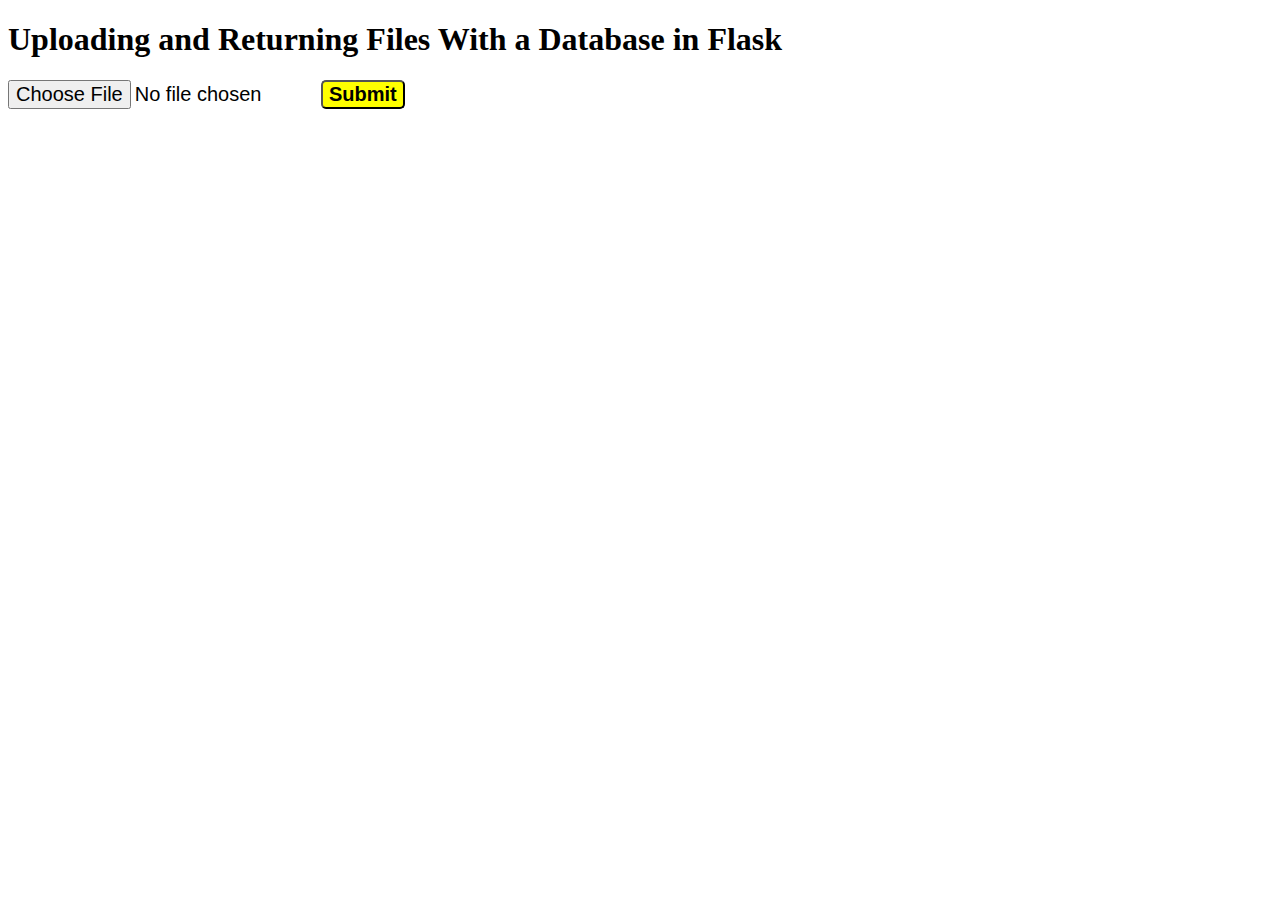
<file: file_Upload_download_sqllite3/templates/index.html>
<!DOCTYPE html>
<html lang="en">
<head>
	<meta charset="UTF-8">
	<meta http-equiv="X-UA-Compatible" content="IE=edge">
	<meta name="viewport" content="width=device-width, initial-scale=1.0">
	<title>File Upload Example</title>
	<style>
	.ok{

		font-size: 20px;
	}
	.op{
		font-size: 20px;
		margin-left: -70px;
		font-weight: bold;
		background-color: yellow;
		border-radius: 5px;
		cursor: pointer;
	}


	</style>
</head>
<body>
	<div class="center">
		<h1> Uploading and Returning Files With a Database in Flask </h1>
		<form method="POST" action="/" enctype="multipart/form-data">
			<input class="ok" type="file" name="file">
			<button class="op">Submit</button>
		</form>
	</div>

</body>
</html>
</file>
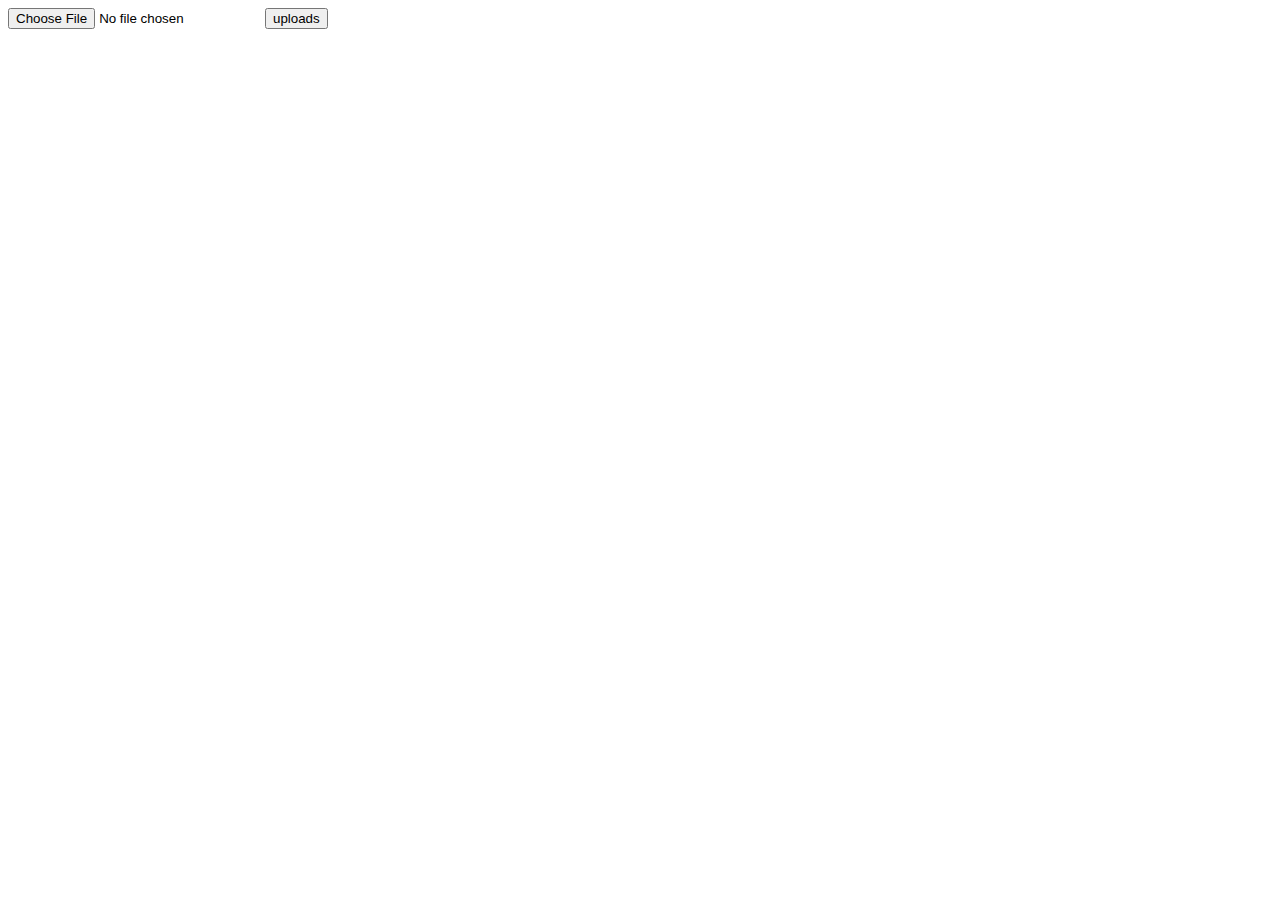
<file: image/image_upload/templates/index.html>
<html>
<head>
	<title>upload the file : GFG</title>
</head>

<body>
	<form action = "/success" method = "post" enctype="multipart/form-data">
		<input type="file" name="file" />
		<input type = "submit" value="uploads">
	</form>
</body>

</html>
</file>
